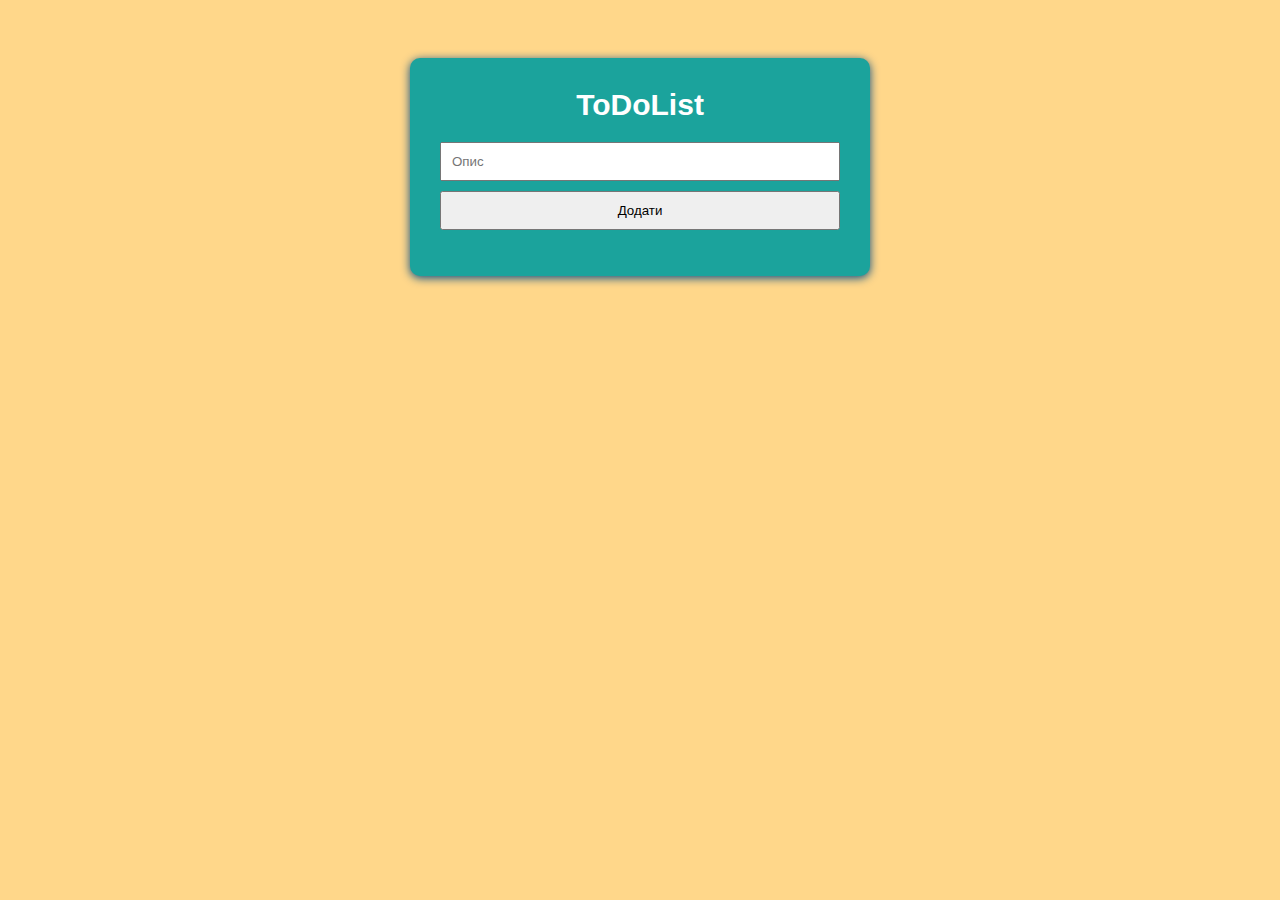
<file: lesson_17/index.html>
<!doctype html>
<html lang="ru">
<head>
    <meta charset="UTF-8">
    <meta name="viewport"
          content="width=device-width, user-scalable=no, initial-scale=1.0, maximum-scale=1.0, minimum-scale=1.0">
    <meta http-equiv="X-UA-Compatible" content="ie=edge">
    <link rel="stylesheet" href="css/style.css">
    <title>ToDo List</title>
</head>
<body>
<div class="container">
   <div class="todo_list">
        <h1>ToDoList</h1>
        <div class="create_new_todo">
           <input type="text" class="message" placeholder="Опис">
           <button class="add">Додати</button>
        </div>

        <div class="wrapper">
           <ul class="todo"></ul>
        </div>
   </div>
</div>
<script src="js/script.js"></script>
</body>
</html>
</file>
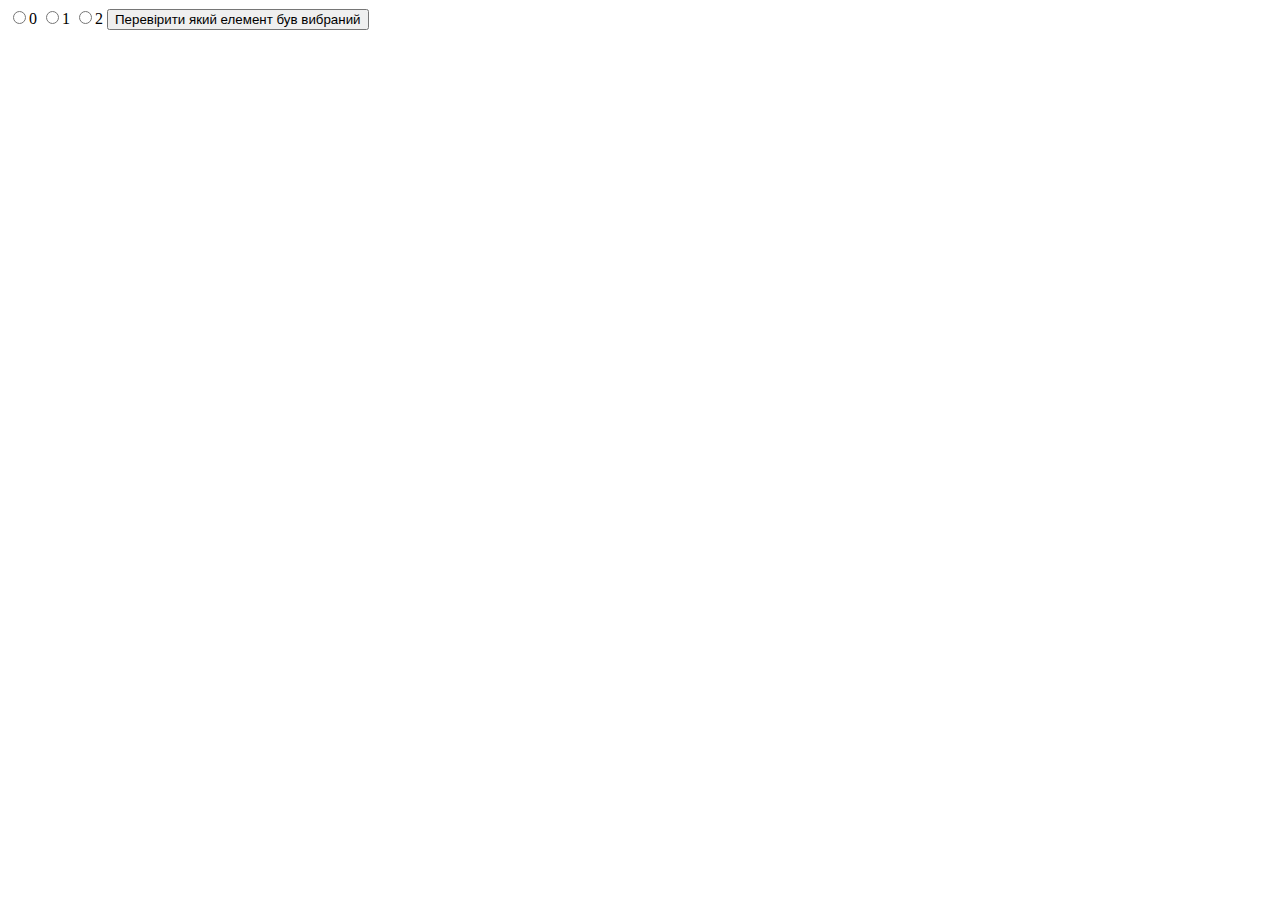
<file: lesson_18/index.html>
<!DOCTYPE html>
<html lang="en">
<head>
    <meta charset="UTF-8">
    <meta name="viewport" content="width=device-width, initial-scale=1.0">
    <title>Document</title>
</head>
<body>
    <input type="radio" name="r1" value="5">0
    <input type="radio" name="r1" value="53">1
    <input type="radio" name="r1" value="535">2
    <button onclick='check()'>Перевірити який елемент був вибраний</button>

    <script src="js/script.js"></script>
</body>
</html>
</file>
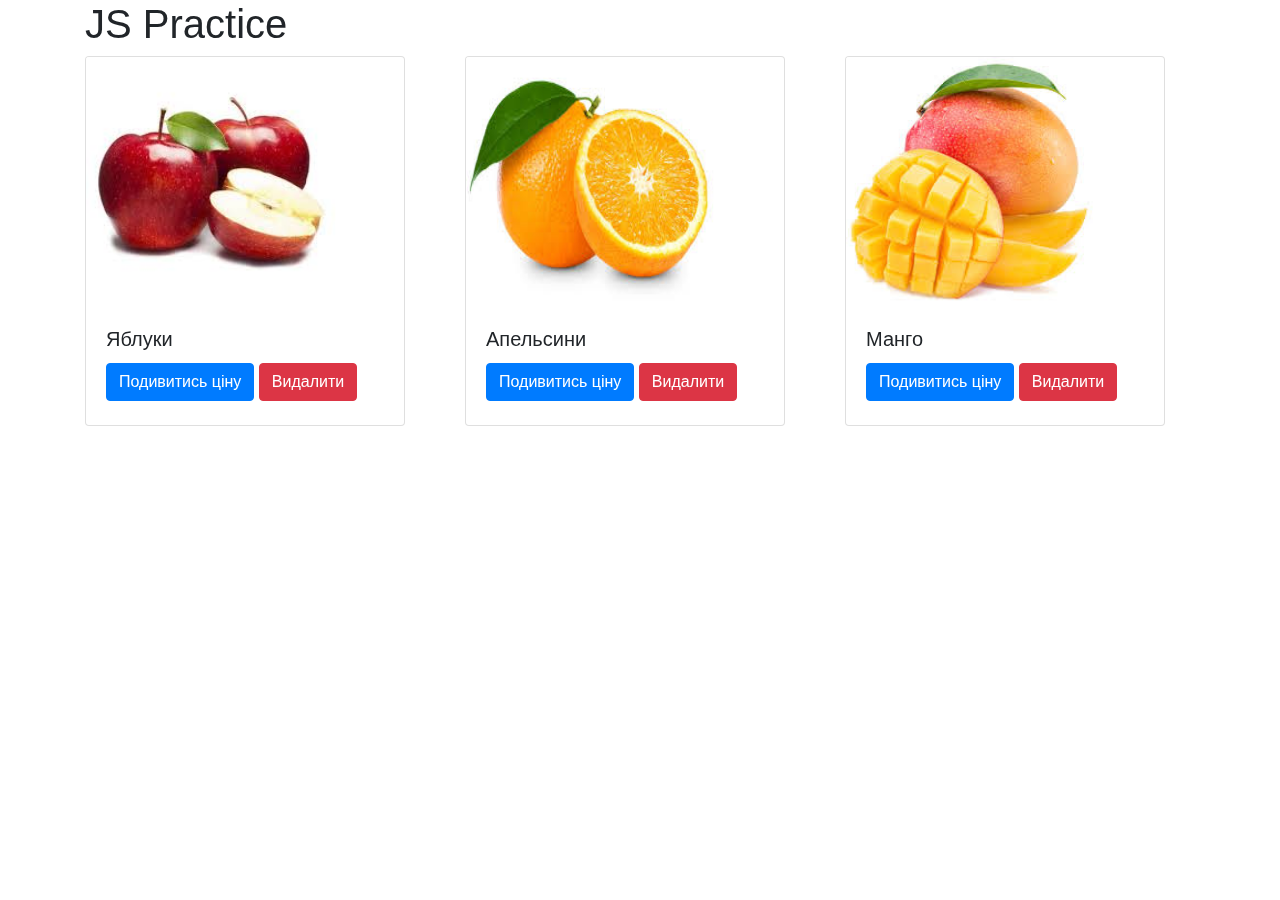
<file: lesson_19/index.html>
<!DOCTYPE html>
<html lang="en">
<head>
    <meta charset="UTF-8">
    <meta name="viewport" content="width=device-width, initial-scale=1.0">
    <title>JS Modal Window</title>
    <link rel="stylesheet" href="https://stackpath.bootstrapcdn.com/bootstrap/4.4.1/css/bootstrap.min.css" integrity="sha384-Vkoo8x4CGsO3+Hhxv8T/Q5PaXtkKtu6ug5TOeNV6gBiFeWPGFN9MuhOf23Q9Ifjh" crossorigin="anonymous">
    <link rel="stylesheet" href="css/style.css">
</head>
<body>
    <div class="container">
        <h1>JS Practice</h1>

        <div class="row" id="fruits"></div>
    </div>


<script src="js/base.js"></script>
<script src="plugins/modal.js"></script>
<script src="plugins/confirm.js"></script>
<script src="js/script.js"></script>
</body>
</html>
</file>
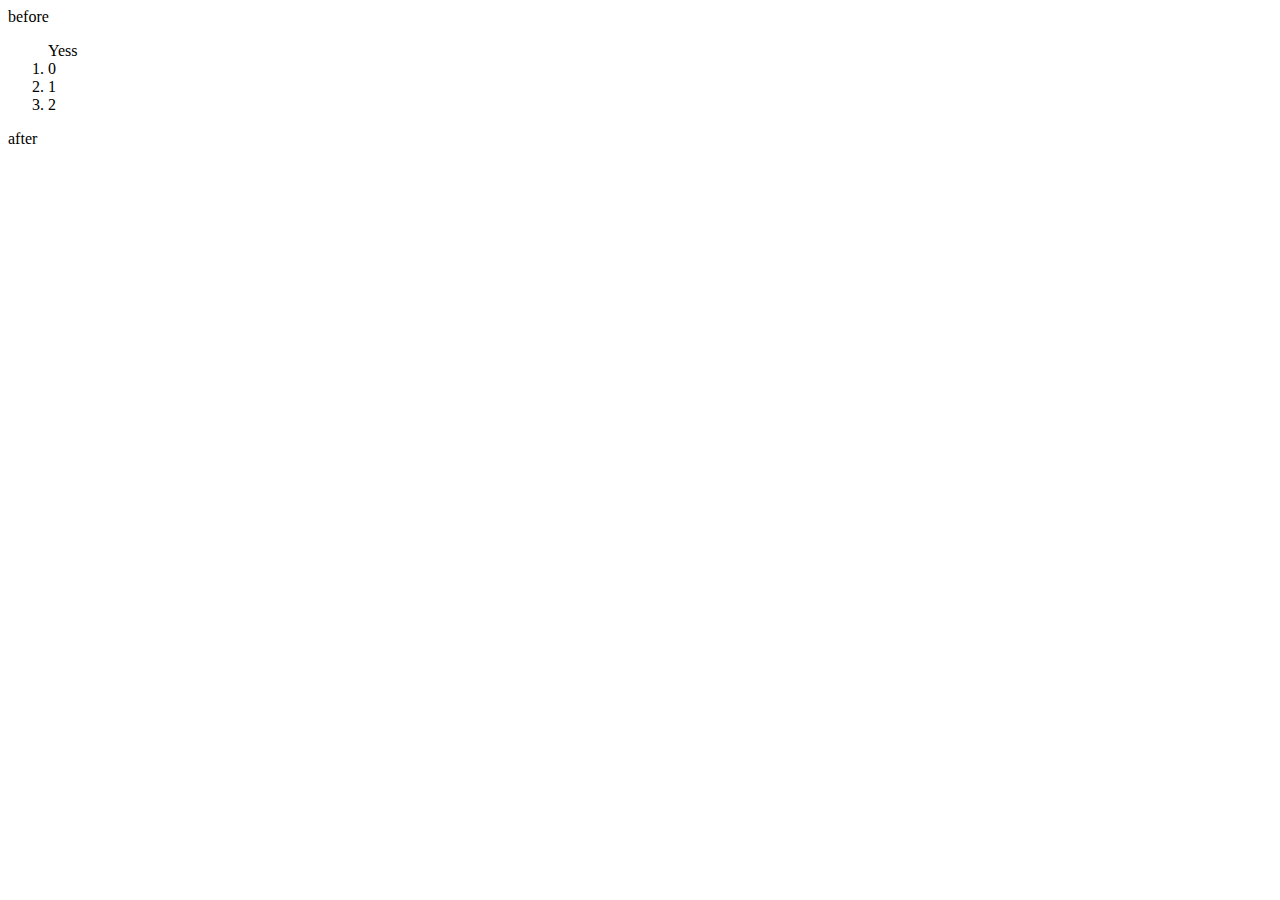
<file: lesson_20/index.html>
<!DOCTYPE html>
<html lang="en">
<head>
    <meta charset="UTF-8">
    <meta name="viewport" content="width=device-width, initial-scale=1.0">
    <title>Document</title>
</head>
<body>
    <ol id="ol">
        <li>0</li>
        <li>1</li>
        <li>2</li>
      </ol>
    <script src="js/script.js"></script>
</body>
</html>
</file>
<file: lesson_17/css/style.css>
body {
    background-color: #FFD78A;
    font-family: sans-serif;
    -webkit-box-sizing: content-box;
    box-sizing: content-box; }
  
  .container {
    margin: 0 auto;
    padding-top: 50px; }
  
  .important {
    font-weight: bold;
    color: #A40E11; }
  
  .todo_list {
    max-width: 400px;
    display: block;
    margin: 0 auto 40px;
    background-color: #1BA39C;
    padding: 30px;
    border-radius: 10px;
    -webkit-box-shadow: 0 2px 10px 0 #074b83;
    box-shadow: 0 2px 10px 0 #074b83; }
  
  h1 {
    text-align: center;
    margin-top: 0;
    margin-bottom: 20px;
    color: #fff;
    font-size: 30px; }
  
  .create_new_todo {
    text-align: center; }
  
  input[type=text] {
    width: 376px;
    padding: 10px; }
  
  button {
    margin-top: 10px;
    width: 400px;
    padding: 10px;
    cursor: pointer; }
  
  .todo {
    padding-left: 0; }
    .todo li {
      padding: 1em;
      list-style-type: none; }
      .todo li:not(:last-child) {
        border-bottom: 1px solid #000; }
  
  input[type=checkbox] {
    opacity: 0;
    position: absolute; }
  
  input[type=checkbox], label {
    display: inline-block;
    vertical-align: middle;
    margin: 5px;
    cursor: pointer; }
  
  input[type=checkbox] + label:before {
    content: '';
    background: #1BA39C;
    border-radius: 5px;
    border: 2px solid #ddd;
    display: inline-block;
    vertical-align: middle;
    width: 10px;
    height: 10px;
    padding: 2px;
    margin-right: 10px;
    text-align: center; }
  
  input[type=checkbox]:checked + label:before {
    content: "";
    display: inline-block;
    width: 1px;
    height: 5px;
    border: solid blue;
    border-width: 0 3px 3px 0;
    transform: rotate(45deg);
    -webkit-transform: rotate(45deg);
    -ms-transform: rotate(45deg);
    border-radius: 0;
    margin: 0 15px 5px 5px; }
</file>
<file: lesson_19/css/style.css>
.vmodal.open .modal-overlay,
.vmodal.open .modal-window{
    opacity: 1;
    z-index: 1000;
}
.vmodal.hide .modal-overlay,
.vmodal.hide .modal-window{
    opacity: 1;
    z-index: 1000;
}
.vmodal.open .modal-window{
    transform: translateY(100px);
}
.vmodal.open .modal-overlay{
    background: rgba(0, 0, 0, .5);
}
.vmodal.hide .modal-window{
    transform: translateY(-200px);
}
.vmodal.hide .modal-overlay{
    background: rgba(0, 0, 0, 0);
}

.modal-window, .modal-overlay{
    opacity: 0;
    z-index: -1;
}
.modal-overlay{
    position: fixed;
    top: 0;
    right: 0;
    left: 0;
    bottom: 0;
    background: rgba(0, 0, 0, 0);
    transition: background .3s ease-in;
}
.modal-window{
  width: 600px;
  border-radius: 5px;
  background: #fff;
  margin: 0 auto;
  transform: translateY(-200px);
  transition: transform .3s ease-in;
}
.modal-header{
    padding: 5px 10px;
    display: flex;
    justify-content: space-between;
    border-bottom: 1px solid #eee;
}
.modal-title{
    font-size: 1.3rem;
}
.modal-close{
    cursor: pointer;
}
.modal-body{
    padding: 10px;
}
.modal-body p{
    margin: 0 0 5px;
}
.modal-footer{
    border-top: 1px solid #eee;
    padding: 5px 10px;
}
.card{
    display: flex;
    justify-content: center;
    flex-direction: column;
}
</file>
